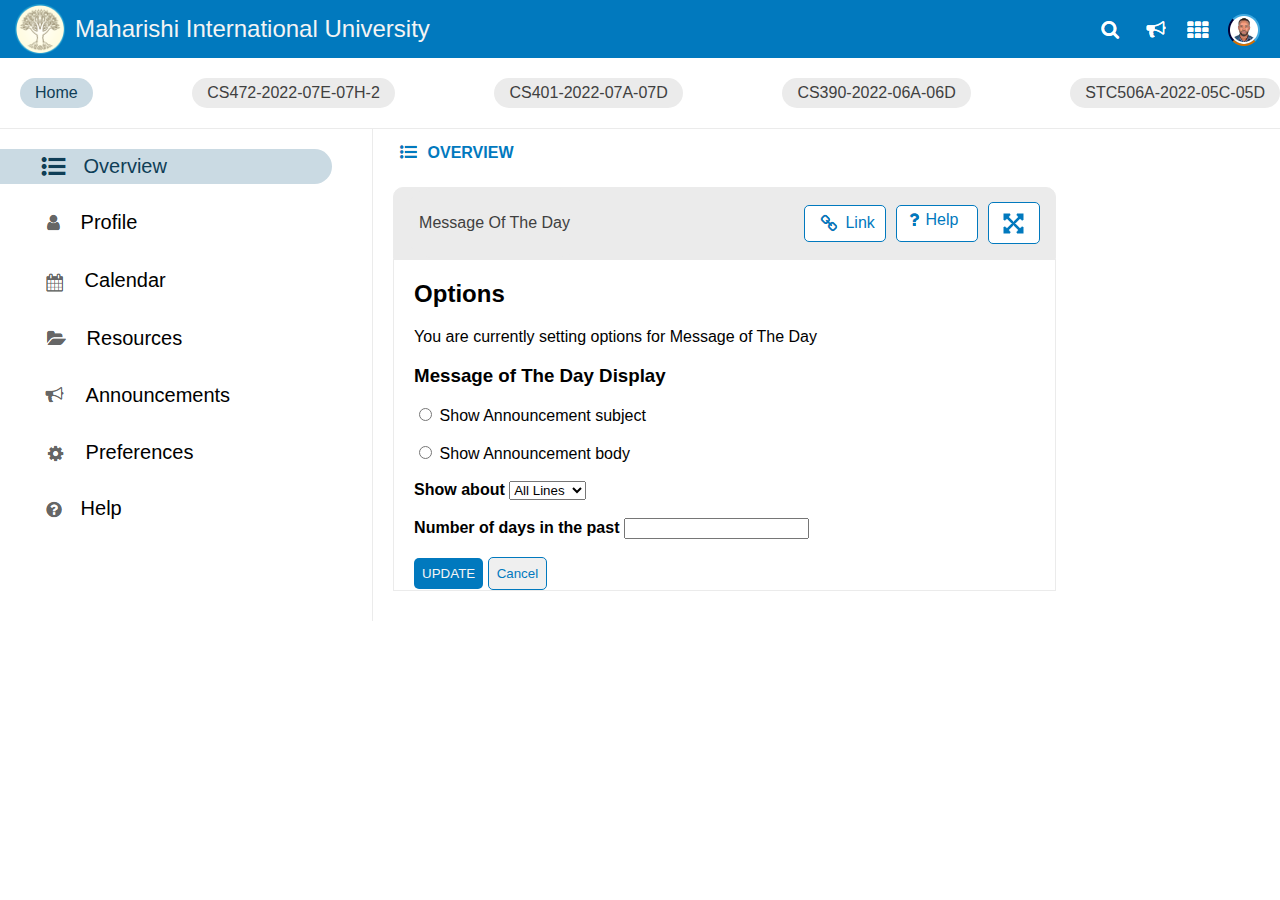
<file: wap.html>
<!DOCTYPE html>
<html lang="en">
<head>
    <meta charset="UTF-8">
    <meta http-equiv="X-UA-Compatible" content="IE=edge">
    <meta name="viewport" content="width=device-width, initial-scale=1.0">
    <title>Document</title>
    <link rel="stylesheet" href="style.css">
</head>
<body>
    <header>
        <nav id="top-nav">
                <div class="img-cont " >
                    <img style="width: 50px;" src="img/logo-modified.png" alt="">
                    <p>Maharishi International University</p> 
                </div>           
                <div class="img-cont">
                    <img  src="img/search.png" alt=""> 
                    <img  src="img/bell.png" alt="">
                    <img  src="img/nav.png" alt="">
                    <img  src="img/user.png" alt="">
                </div>              
        </nav>
        <nav id="bottom-nav">
            <div class="img-cont1" style=" background-color:#cadae3;  color:#0f3e57; ">
                <label   for="">Home</label>
            </div>
            <div class="img-cont1">
                <label for="">CS472-2022-07E-07H-2</label>
            </div>
            <div class="img-cont1">
                <label for="">CS401-2022-07A-07D</label>    
            </div>
            <div class="img-cont1">
                <label for="">CS390-2022-06A-06D</label>    
            </div>
            <div class="img-cont1">
                <label for="">STC506A-2022-05C-05D</label>    
            </div>
        </nav>
    </header>

    <main class="grid-cont">
        <section class="menu">
           <div class="overview1">
            <div   style="display:inline-block; vertical-align: middle;" ><img style="padding-top: 5px; padding-right: 10px;" src="img/overview.png" alt="">  </div>
            <div style="display:inline-block;vertical-align: middle;">
               Overview
              </div>
              </div>
              
              <div class="overview2">
                <div style="display:inline-block; vertical-align: middle;"  >
                    <img style="padding-top: 5px; padding-right: 10px;" src="img/profile.png" alt=""> 
                  </div>
       
                  <div style="display:inline-block;vertical-align: middle;">Profile</div>
       
             </div> 
             <div class="overview2">
                <div style="display:inline-block; vertical-align: middle;">
                    <img style="padding-top: 5px; padding-right: 10px;" src="img/calender.png" alt="" >
                    </div>
                    <div style="display:inline-block;vertical-align: middle;">Calendar</div>
            </div>
          
            <div class="overview2">
                <div style="display:inline-block; vertical-align: middle;">
                    <img style="padding-top: 5px; padding-right: 10px;" src="img/resources.png" alt="" >
                    </div>
                    <div style="display:inline-block;vertical-align: middle;">Resources</div>
            </div>

            <div class="overview2">
                <div style="display:inline-block; vertical-align: middle;">
                    <img style="padding-top: 5px; padding-right: 10px;" src="img/anou.png" alt="" >
                    </div>
                    <div style="display:inline-block;vertical-align: middle;">Announcements</div>
            </div>
        
            <div class="overview2">
                <div style="display:inline-block; vertical-align: middle;">
                    <img style="padding-top: 5px; padding-right: 10px;" src="img/prefer.png" alt="" >
                    </div>
                    <div style="display:inline-block;vertical-align: middle;">Preferences</div>
            </div>
      
            <div class="overview2">
                <div style="display:inline-block; vertical-align: middle;">
                    <img style="padding-top: 5px; padding-right: 10px; " src="img/help.png" alt="">
                    </div>
                    <div style="display:inline-block;vertical-align: middle;">Help</div>
            </div>
          </section>


        <section class="overview">
            <div >
                <div style="display:inline-block; vertical-align: middle; margin-left: 10px;">
                   <a href=""><img  src="img/overview1.png" alt="" ></a> 
                    </div>
                    <div style="display:inline-block;vertical-align: middle; color:#0179be ;  font-weight: 700; font-family: Helvetica , sans-serif;">OVERVIEW</div>
            </div>
           

            <div >
                <div class="motd">
                    <div class="motd1">
                        <label for="">Message Of The Day</label>
                    </div>

                    <div class="motd3">
                         <div class="motd2">
                           
                                <div style="display:inline-block; vertical-align: middle;">
                                    <img style="padding-top: 5px;  " src="img/link.png" alt="">
                                    </div>
                                    <div style="display:inline-block;vertical-align: middle;">Link</div>
                                </div>

                                <div class="motd2">
                           
                                    <div style="display:inline-block; vertical-align: middle;">
                                        <img  style="padding: 10;" src="img/helpG.png" alt="">
                                        </div>
                                        <div style="display:inline-block;vertical-align: middle;">Help</div>
                                    </div>


                    
                    <div class="motd2" style="width: 30px; height: 40px;">
                       <a href=""><img style="padding-top: 6px;" src="img/mod.png" alt=""></a> 
                    </div>
                    </div>
                   
                    
                </div>
                <div class="option">
                    <h2>Options</h2> 
                <p> You are currently setting options for Message of The Day </p>
                <h3>Message of The Day Display</h3>
                <form action="/index.html" method="post">
                    <input type="radio" name="anounce" id=""> Show Announcement subject <br>
                    <br>
                    <input type="radio" name="anounce" id=""> Show Announcement body <br><br>
                    <label for="lines"><strong>Show about </strong></label>
                    <select id="lines" name="lines">
                      <option value="all line">All Lines</option>
                      <option value="one line">One Line</option>
                      <option value="two line">Two Line</option>

                     
                      
                    </select>
                    <br>
                    <br>
                    <label for="fname"><strong>Number of days in the past</strong></label>
                    <input type="text" id="fname" name="fname"><br> <br>
                    
                    <input style="background-color:  #0179be; border: hsl(202, 99%, 37%); color:whitesmoke; padding: 8px; border-radius: 5px;" type="button" value="UPDATE"> <input style=" border:1px solid #0179be; color:#0179be; padding: 8px; border-radius: 5px;" type="button" value="Cancel">

                </form>
            </div>
        </div>
        </section>
        <!-- <section class="calendar">
            <p>j</p>
        </section> -->
       
    </main>
    
</body>
</html>
</file>
<file: style.css>
body{
    all: unset;
    font-family: Helvetica , sans-serif;
}
#top-nav {
    background-color: #0179be;
    height: 58px;       
    display: flex; 
    justify-content: space-between;    
}
.img-cont {
    font-size: x-large;    
    
    color:#f4f4f4;
    padding-left: 15px;
    padding-right: 15px;
    display: flex;
    align-items: center;
    gap: 10px;   
}

#bottom-nav {    
    margin-top: 20px;
    height: 30px;       
    display: flex; 
    justify-content: space-between;   
    padding-left: 20px; 
}
.img-cont1 {
    color:#404040 ;
    background-color: #ebebeb;
    border-radius: 30px;
    padding-left: 15px;
    padding-right: 15px;
    display: flex;
    align-items: center;
    gap: 10px;   
}
.grid-cont{
    margin-top: 20px;
    display:grid;
    border-top:1px solid #ebebeb;
    grid-template-columns: repeat(5, 1fr);
    grid-template-columns: auto auto auto auto auto ;
    gap: 10px;  
     
}

.menu {
    border-right:1px solid #ebebeb;
   
    font-size: 20px;
    grid-row: 1 / 5;
    grid-column: 1;
    
  }
  .left-img{
    display:inline-block; 
    
    vertical-align: middle;
  }
  .left-txt{
    display:inline-block;
    vertical-align: middle;
  }
.overview2:hover{
    background-color:#cadae3; 
    color:#0f3e57; 
    border-top-right-radius: 20px; 
    border-bottom-right-radius: 20px;
    padding-left: 40px;
    margin-right: 40px;
    margin-top: 20px;
    cursor: pointer;
  }
  .overview1{
    background-color:#cadae3; 
    color:#0f3e57; 
    border-top-right-radius: 20px; 
    border-bottom-right-radius: 20px;
    padding-left: 40px;
    margin-right: 40px;
    margin-top: 20px;
  }
  .overview2{
    
    border-top-right-radius: 20px; 
    border-bottom-right-radius: 20px;
    padding-left: 40px;
    margin-right: 40px;
    margin-top: 20px;
  }

  .overview {
    margin-top: 10px;
    grid-column-start: 2;
    grid-column-end: 4;
  }
  .calendar {   
    grid-column-start: 4;
    grid-column-end: 6;
  }

.motd{
    margin-top: 20px;
    margin-left: 10px;
    border: 1px solid #ebebeb;
    background-color: #ebebeb;
    display: flex;
    height: 70px;       
    display: flex; 
    justify-content: space-between;   
    padding-left: 10px;
    border-top-left-radius: 10px;
    border-top-right-radius: 10px;
}
.motd1{
    color:#404040 ;
    background-color: #ebebeb;
    border-radius: 30px;
    padding-left: 15px;
    padding-right: 15px;
    display: flex;
    align-items: center;
    gap: 10px;   
   
}
.motd3{
    
    
    padding-left: 15px;
    padding-right: 15px;
    display: flex;
    align-items: center;
    gap: 10px;   
}
.motd2{
    color:#0179be ;
    border:1px solid #0179be;
    background-color: white;
   width:60px;
   height: 35px;
    padding-left: 10px;
    padding-right: 10px;
    border-radius: 5px;
}

.option{
    border: 1px solid #ebebeb;
    margin-left: 10px;
    
    padding-left: 20px;
    padding-right: 15px;
    
    align-items: center;
    gap: 10px;
}
</file>
